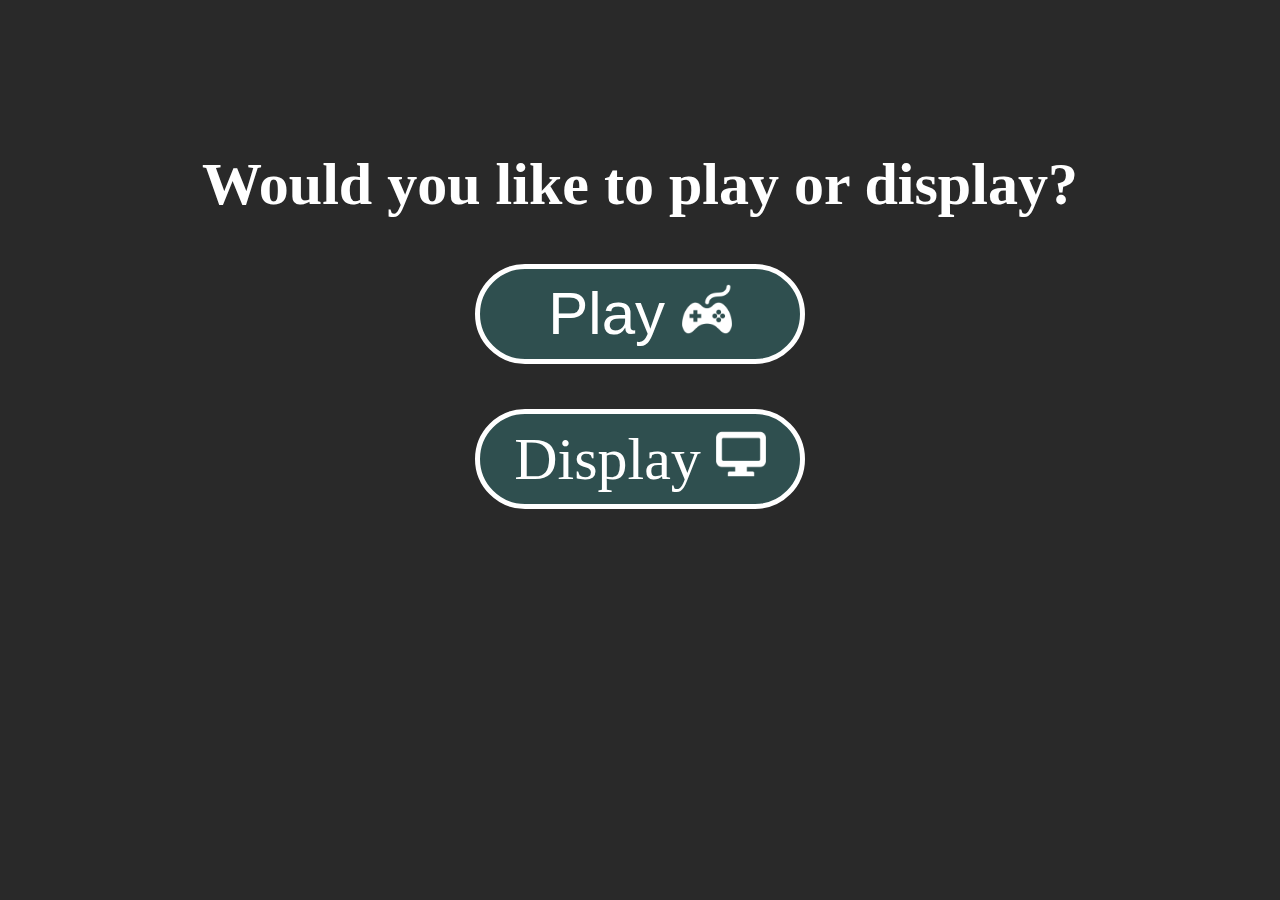
<file: wwwroot/index.html>
<!doctype html>

<html lang="en">
<head>
    <meta charset="utf-8">
    <title>GHost</title>
    <style>
        *{
            margin: auto;
            padding: 0;
            -webkit-box-sizing: border-box;
            box-sizing: border-box;
        }

        body {
            background-color: #292929;
            text-align: center;
        }

        h1 {
            margin-top: 150px;
            text-align: center;
            font-size: 60px;
            font-family: 'Trebuchet MS', serif;
            color: white;
        }

        #play {
            text-align: center;
            vertical-align: middle;
            line-height: 90px;
            height: 100px;
            width: 330px;
            background-color: darkslategrey;
            border-style: solid;
            border-width: 5px;
            border-color: white;
            border-radius: 50px;
            font-family: "Trebuchet MS", Arial, serif;
            font-size: 60px;
            color: white;
            margin-top: 45px;
        }

        #display {
            text-align: center;
            vertical-align: middle;
            line-height: 90px;
            height: 100px;
            width: 330px;
            background-color: darkslategrey;
            border-style: solid;
            border-width: 5px;
            border-color: white;
            border-radius: 50px;
            font-family: "Trebuchet MS", serif;
            font-size: 60px;
            color: white;
            margin-top: 45px;
            text-decoration: none;
        }
    </style>
</head>
<body>
<h1>Would you like to play or display?</h1>
<div>
    <a href="controller1.html" style="text-decoration: none;">
        <div id="play">
            Play
            <img src="joystick.png"  width="50px" height="50px">
        </div>
    </a>
</div>
<div>
    <a href="display_start_game.html" style="text-decoration: none;">
        <div id="display">
            Display
            <img src="desktop.png" width="50px" height="50px">
        </div>
    </a>
</div>
</body>
</html>
</file>
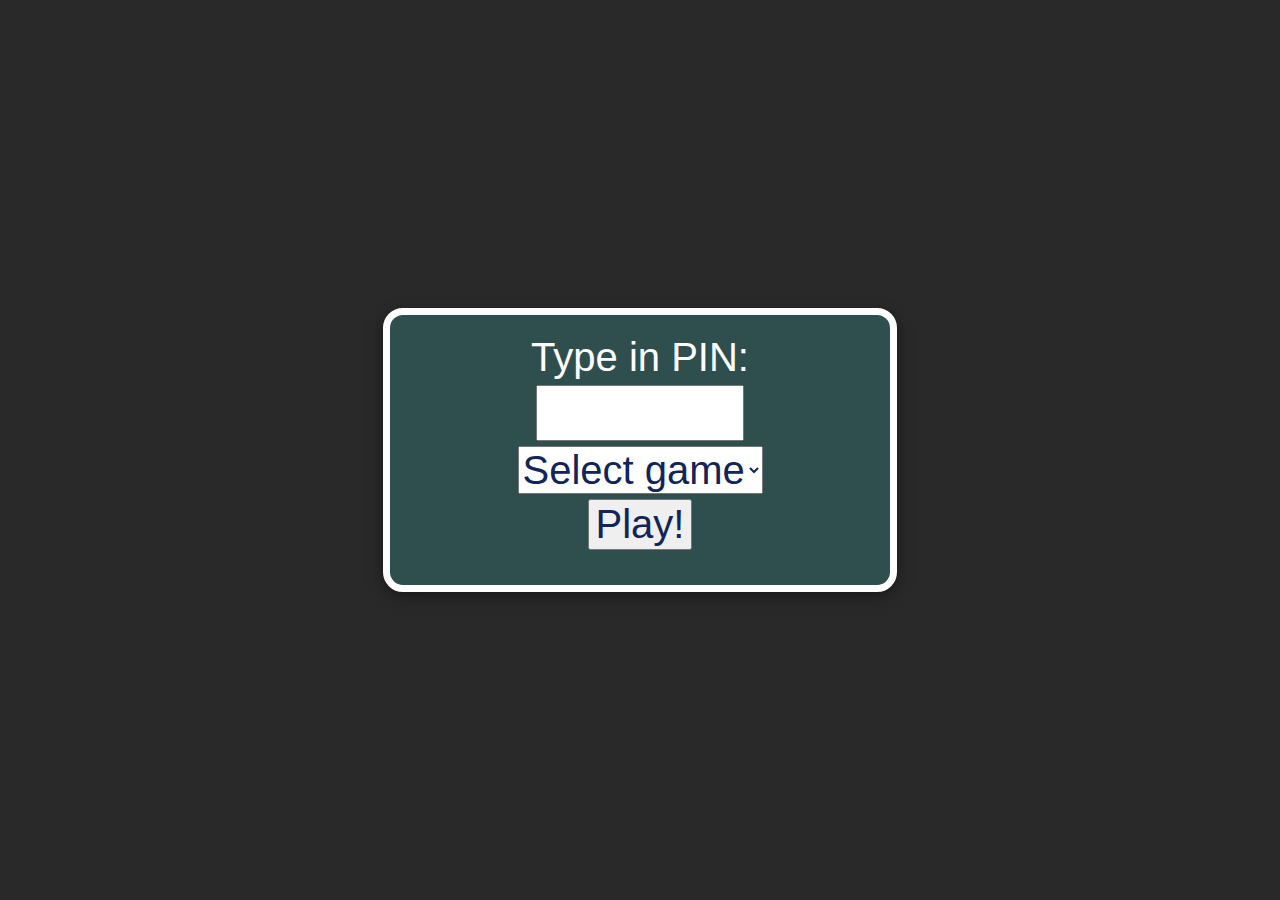
<file: wwwroot/controller1.html>
﻿<!DOCTYPE html>
<html>
<head>
    <meta charset="utf-8" />
    <meta name="viewport" content="width=device-width, initial-scale=1.0, maximum-scale=1.0, user-scalable=0">

    <script type="text/javascript" src="lib/signalr.min.js"></script>
    <title>Controller</title>
    <style>
        body {
            background-color: #292929;
        }

        #formWrapper {
            position: absolute;
            margin: auto;
            top: 0;
            right: 0;
            bottom: 0;
            left: 0;
            width: 500px;
            height: 250px;
            background-color: darkslategrey;
            border-radius: 20px;
            border-style: solid;
            border-width: 7px;
            border-color: white;
            font-size: 40px;
            font-family: "Trebuchet MS", Arial, serif;
            text-align: center;
            padding-top: 20px;
            box-shadow: 0 4px 8px 0 rgba(0, 0, 0, 0.2), 0 6px 20px 0 rgba(0, 0, 0, 0.19);
            color: white;
        }

        #pinBox {
            font-size: 30px;
            height: 50px;
            width: 200px;
            margin: 5px;
        }

        #submit {
            font-size: 40px;
            margin: 5px;
            font-family: "Trebuchet MS", Arial, serif;
            color: #11255a;
        }

        #hubs {
            font-size: 40px;
            font-family: "Trebuchet MS", Arial, serif;
            color: #11255a;
        }
    </style>
</head>
<body>
    <div id="formWrapper">
        <div id="form">
            Type in PIN:<br>
            <input id="pinBox" name="pin" type="text"><br>
            <select id="hubs" required>
                <option selected disabled hidden>Select game</option>
                <option value="/pongHub">Ping pong</option>
                <option value="/snakeHub">Snake</option>
            </select><br>
            <button id="submit" type="button" onclick="invokeJoinGameRequest(document.getElementById('pinBox'));">Play!</button>
        </div>
    </div>
    <script>
        // generate user id between 0 and 1 billion
        let controllerId = Math.floor(Math.random() * 1000000000);

        function invokeJoinGameRequest(pin) {
            let selectedHub = document.getElementById('hubs').value;
            window.sessionStorage.setItem('hub',selectedHub);

            let connection = new signalR.HubConnectionBuilder()
                .withUrl(selectedHub)
                .build();
            connection.start().then( function() {
                connection.invoke("controlConnectionRequest", controllerId, pin.value);
            });
            connection.on("ackControlConnectionRequest", function (outcome) {
                if (outcome === "FAILED") {
                    window.alert("Please enter a valid pin.");
                }
                else {
                    // store the pin in the web browser in order to know which game launches
                    window.sessionStorage.setItem("pin", pin.value);
                    // store the user id in the web browser
                    window.sessionStorage.setItem("controllerId", controllerId);
                    // launch the game controller page
                    window.location.href = 'controller2.html';
                }
            });
        }
    </script>
</body>
</html>
</file>
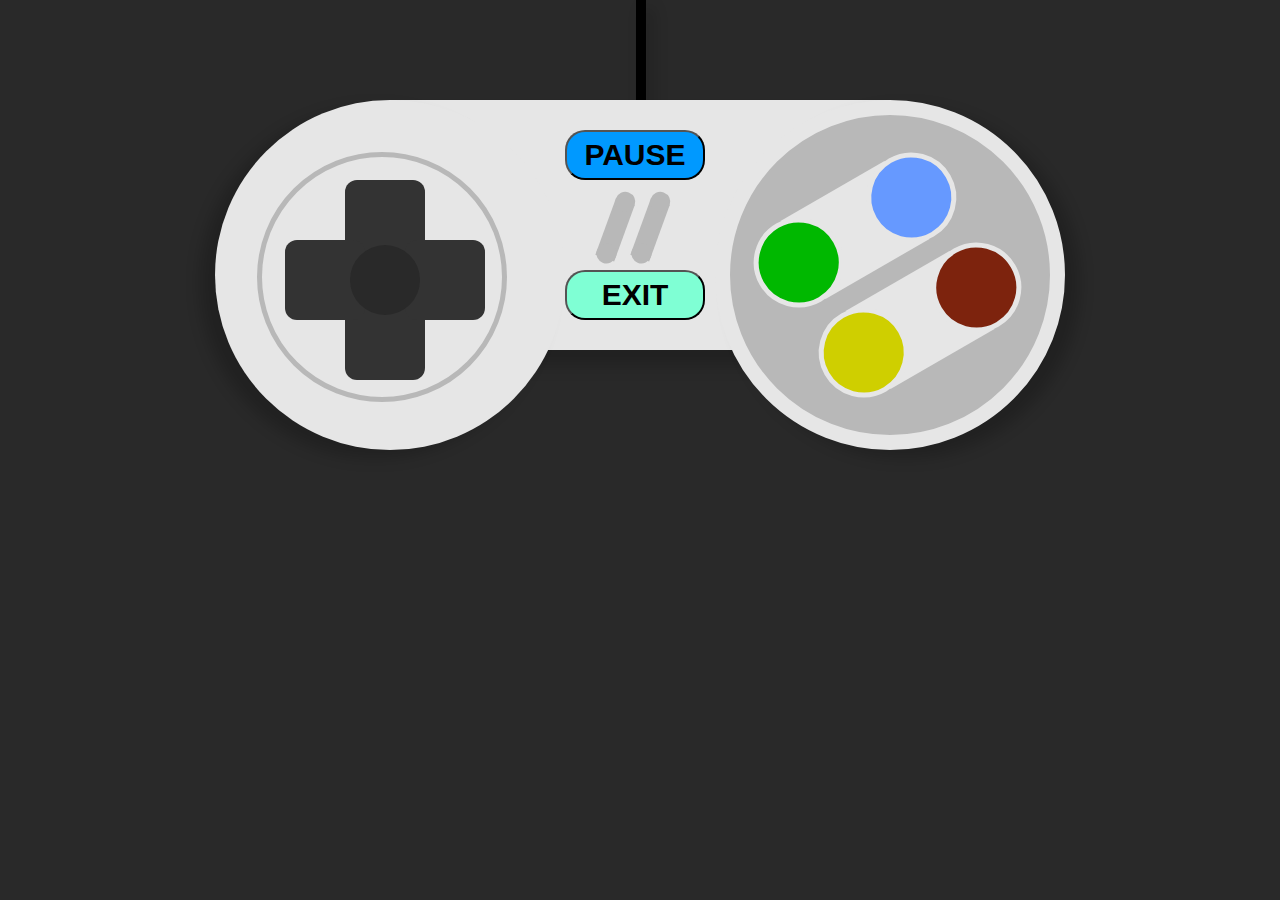
<file: wwwroot/controller2.html>
<!DOCTYPE html>
<html>
<head>
    <meta charset="utf-8" />
    <meta name="viewport" content="width=device-width, initial-scale=1.0, maximum-scale=1.0, user-scalable=0">

    <script type="text/javascript" src="lib/signalr.min.js"></script>
    <title>Controller</title>
    <link rel="stylesheet" href="gameController.css">
</head>
<body>
<div class=cable></div>
<div class=controller>
    <button type="button" class=centerBlue onclick="buttonPressed('PAUSE');">PAUSE</button>
    <button type="button" class=centerAqua onclick="endGame();">EXIT</button>
    <div class=centerStart>
        <div class=SLeft></div>
        <div class=SRight></div>
    </div>
    <div class=centerSelect>
        <div class=SLeft></div>
        <div class=SRight></div>
    </div>

    <div class=controllerLeft>
        <div class=circle></div>
        <div class=crossCenter>
            <button type="button" class=crossTop onclick="buttonPressed('UP');"></button>
            <button type="button" class=crossBottom onclick="buttonPressed('BOTTOM');"></button>
            <button type="button" class=crossLeft onclick="buttonPressed('LEFT');"></button>
            <button type="button" class=crossRight onclick="buttonPressed('RIGHT');"></button>
            <div class=crossCircle></div>
        </div>
    </div>
    <div class=controllerRight>
        <div class=backButton1Center>
            <button type="button" class=cornerLeft1 onclick="buttonPressed('GREEN');"></button>
            <button type="button" class=cornerRight1 onclick="buttonPressed('BLUE');"></button>
        </div>
        <div class=backButton2Center>
            <button type="button" class=cornerLeft2 onclick="buttonPressed('YELLOW');"></button>
            <button type="button" class=cornerRight2 onclick="buttonPressed('RED');"></button>
        </div>
    </div>
</div>
<script>
    let pin = window.sessionStorage.getItem("pin");
    let controllerId = window.sessionStorage.getItem("controllerId");
    let hub = window.sessionStorage.getItem("hub");

    let connection = new signalR.HubConnectionBuilder()
        .withUrl(hub)
        .build();
    connection.start();

    function buttonPressed(button) {
        connection.invoke("buttonPressed", controllerId, pin, button);
    }

    function endGame() {
        connection.invoke("endGameFromController", controllerId, pin);
        window.location.href = "controller1.html";
    }

    connection.on("ackEndGame", function(outcome) {
        if (outcome === "WINNER") {
            window.alert("You won!");
            window.location.href = "controller1.html";
        } else {
            window.alert("You lost! :(");
            window.location.href = "controller1.html";
        }
    });
</script>
</body>
</html>
</file>
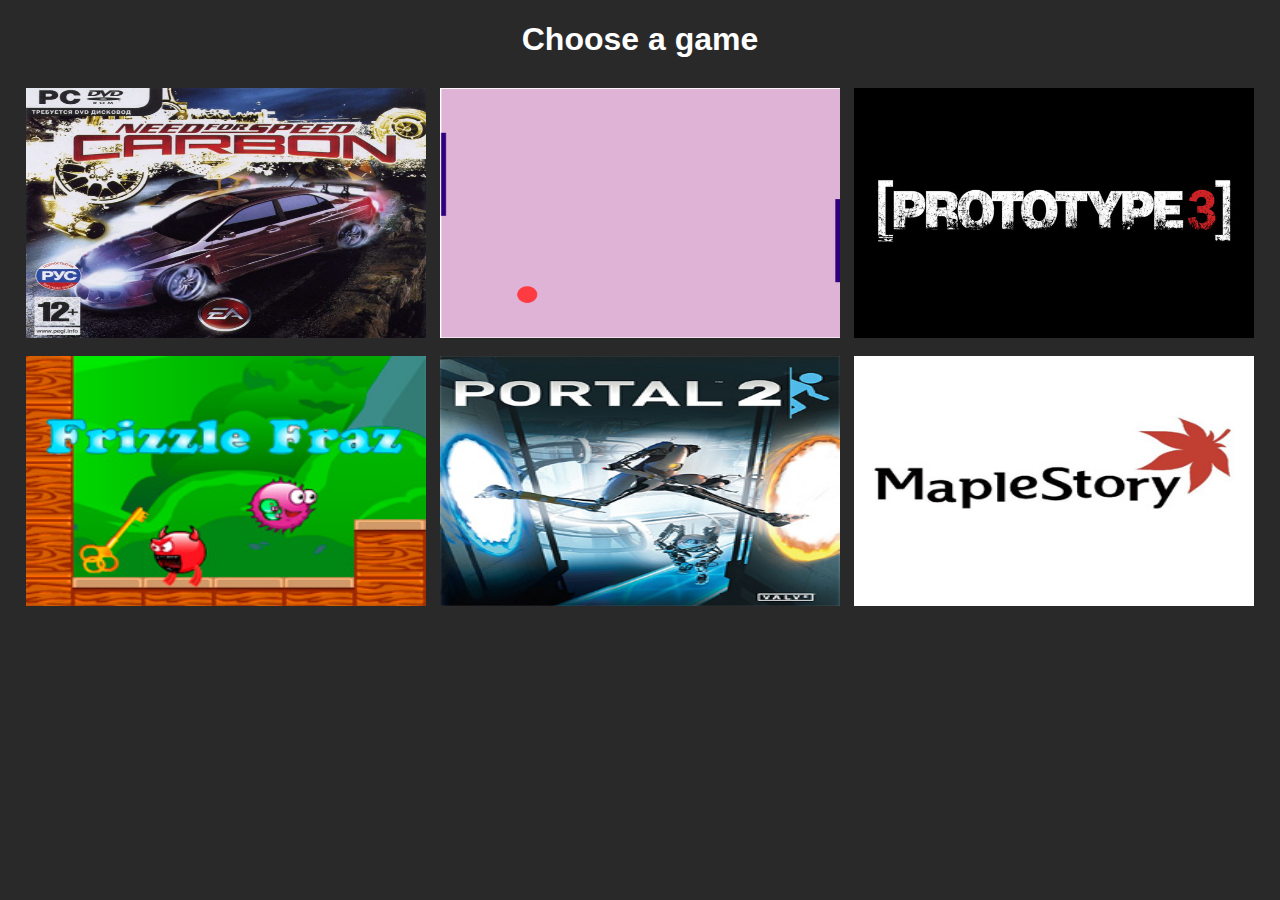
<file: wwwroot/display_start_game.html>
<!DOCTYPE html>
<html lang="en">
<head>
    <meta charset="UTF-8">
    <title>Game Hub</title>

    <script type="text/javascript" src="lib/signalr.min.js"></script>
    <script>function onPongClick() {
        // generate user id between 0 and 1 billion
        let displayId = Math.floor(Math.random() * 1000000000);

        let connection = new signalR.HubConnectionBuilder()
            .withUrl("/pongHub")
            .build();
        window.sessionStorage.setItem("displayId", displayId);

        let ackStartPong = function(pin) {
            window.sessionStorage.setItem("pin", pin);
            window.location.href = "/display_wait_for_players.html";
        };

        connection.on("ackStartPong", ackStartPong);

        connection.start().then(
            function () {
                console.log('connection started');
                connection.invoke("startPong", displayId);
            }
        );
    }

    </script>
    
</head>
<body style="background: #292929">
    <h1 style="color: white; text-align: center; font-family: 'Trebuchet MS', Arial, serif;">Choose a game</h1>
    <table style="display:table; margin:0 auto; list-style-type: none;">
        <tr>
            <td>
                <img style="padding: 5px" src="nfs.jpg" width="400" height="250" onclick="alert('Coming soon')">
            </td>
            <td>
                <img style="padding: 5px" src="pong.png" width="400" height="250" onclick="onPongClick()">
            </td>
            <td>
                <img style="padding: 5px" src="prototype.jpg" width="400" height="250" onclick="alert('Coming soon')">
            </td>
        </tr>
        <tr>
            <td>
                <img style="padding: 5px" src="frizzlefraz.jpg" width="400" height="250" onclick="alert('Coming soon')">
            </td>
            <td>
                <img style="padding: 5px" src="portal.jpg" width="400" height="250" onclick="onPongClick()">
            </td>
            <td>
                <img style="padding: 5px" src="maplestory.jpg" width="400" height="250" onclick="alert('Coming soon')">
            </td>
        </tr>
    </table>
</body>
</html>
</file>
<file: wwwroot/gameController.css>
*{
    margin: auto;
    padding: 0;
    -webkit-box-sizing: border-box;
    box-sizing: border-box;
}

body{
    background-color: #292929;
}

.controller{
    margin-top: 100px;
    height: 250px;
    width: 500px;
    background-color: #E6E6E6;
    position: relative;
    box-shadow: 15px 15px 15px rgba(0,0,0,0.2);
}

.controllerLeft{
    height: 350px;
    width: 350px;
    background-color: #E6E6E6;
    position: absolute;
    border-radius: 100%;
    margin-left: -175px;
    box-shadow: -15px 8px 15px rgba(0,0,0,0.2);
}

.controllerRight{
    height: 350px;
    width: 350px;
    background-color: #B8B8B8;
    position: relative;
    border-radius: 100%;
    margin-right: -175px;
    border: solid 15px rgba(230, 230, 230,1);
    box-shadow: 15px 8px 15px rgba(0,0,0,0.2);
}

.circle{
    height: 250px;
    width: 250px;
    background-color: #E6E6E6;
    position: absolute;
    border-radius: 100%;
    border: solid 5px rgba(184, 184, 184, 1);
    margin-left: 42px;
    margin-top: 52px;
}

.crossCenter{
    background-color: #333333;
    width: 80px;
    height: 80px;
    margin-top: 140px;
    margin-left: 130px;
    position: relative;
}

.crossCircle{
    background-color: #292929;
    width: 70px;
    height: 70px;
    position: absolute;
    border-radius: 100%;
    margin-top: 5px;
    margin-left: 5px;
    border: none;
}

.crossTop{
    background-color: #333333;
    width: 80px;
    height: 80px;
    position: absolute;
    border-radius: 15%;
    margin-top: -60px;
    border: none;
}

.crossBottom{
    background-color: #333333;
    width: 80px;
    height: 80px;
    position: absolute;
    border-radius: 15%;
    margin-top: 60px;
    border: none;
}

.crossLeft{
    background-color: #333333;
    width: 80px;
    height: 80px;
    position: absolute;
    border-radius: 15%;
    margin-left: -60px;
    border: none;
}

.crossRight{
    background-color: #333333;
    width: 80px;
    height: 80px;
    position: absolute;
    border-radius: 15%;
    margin-left: 60px;
    border: none;
}

.centerBlue{
    position: absolute;
    width: 140px;
    height: 50px;
    margin-left: 175px;
    margin-top: 30px;
    background-color: #0099FF;
    border-radius: 20px;
    font-size: 30px;
    font-weight: bold;
}

.centerAqua{
    position: absolute;
    width: 140px;
    height: 50px;
    margin-left: 175px;
    margin-top: 170px;
    background-color: aquamarine;
    border-radius: 20px;
    font-size: 30px;
    font-weight: bold;
}

.backButton1Center{
    position: absolute;
    width: 120px;
    height: 90px;
    background-color: #E6E6E6;
    -webkit-transform: rotate(-30deg);
    margin-top: 70px;
    margin-left: 65px;
}

.backButton2Center{
    position: absolute;
    width: 120px;
    height: 90px;
    background-color: #E6E6E6;
    -webkit-transform: rotate(-30deg);
    margin-top: 160px;
    margin-left: 130px;
}

.cornerLeft1{
    position: absolute;
    width: 90px;
    height: 90px;
    background-color: #00B800;
    border-radius: 100%;
    margin-left: -50px;
    border: solid 5px rgba(230, 230, 230, 1)
}

.cornerRight1{
    position: absolute;
    width: 90px;
    height: 90px;
    background-color: #6699FF;
    border-radius: 100%;
    margin-left: 80px;
    border: solid 5px rgba(230, 230, 230, 1)
}

.cornerLeft2{
    position: absolute;
    width: 90px;
    height: 90px;
    background-color: #CFCF00;
    border-radius: 100%;
    margin-left: -50px;
    border: solid 5px rgba(230, 230, 230, 1)
}

.cornerRight2{
    position: absolute;
    width: 90px;
    height: 90px;
    background-color: #7D230D;
    border-radius: 100%;
    margin-left: 80px;
    border: solid 5px rgba(230, 230, 230, 1)
}

.centerStart{
    background-color: #B8B8B8;
    position: absolute;
    height: 60px;
    width: 20px;
    margin-left: 215px;
    margin-top: 100px;
    -webkit-transform: rotate(20deg);
}

.centerSelect{
    background-color: #B8B8B8;
    position: absolute;
    height: 60px;
    width: 20px;
    margin-left: 250px;
    margin-top: 100px;
    -webkit-transform: rotate(20deg);
}

.SLeft{
    background-color: #B8B8B8;
    position: absolute;
    border-radius: 100%;
    height: 20px;
    width: 20px;
    margin-top: 45px;
}

.SRight{
    background-color: #B8B8B8;
    position: absolute;
    border-radius: 100%;
    height: 20px;
    width: 20px;
    margin-top: -10px;
}

.pause {
    font-size: 40px;
    z-index: 1;
}

.cable{
    background-color: black;
    width: 10px;
    height: 150px;
    position: absolute;
    margin-left: 49.7%;
    margin-top: -100px;
    box-shadow: 7px 8px 15px rgba(0,0,0,0.2);
}
</file>
